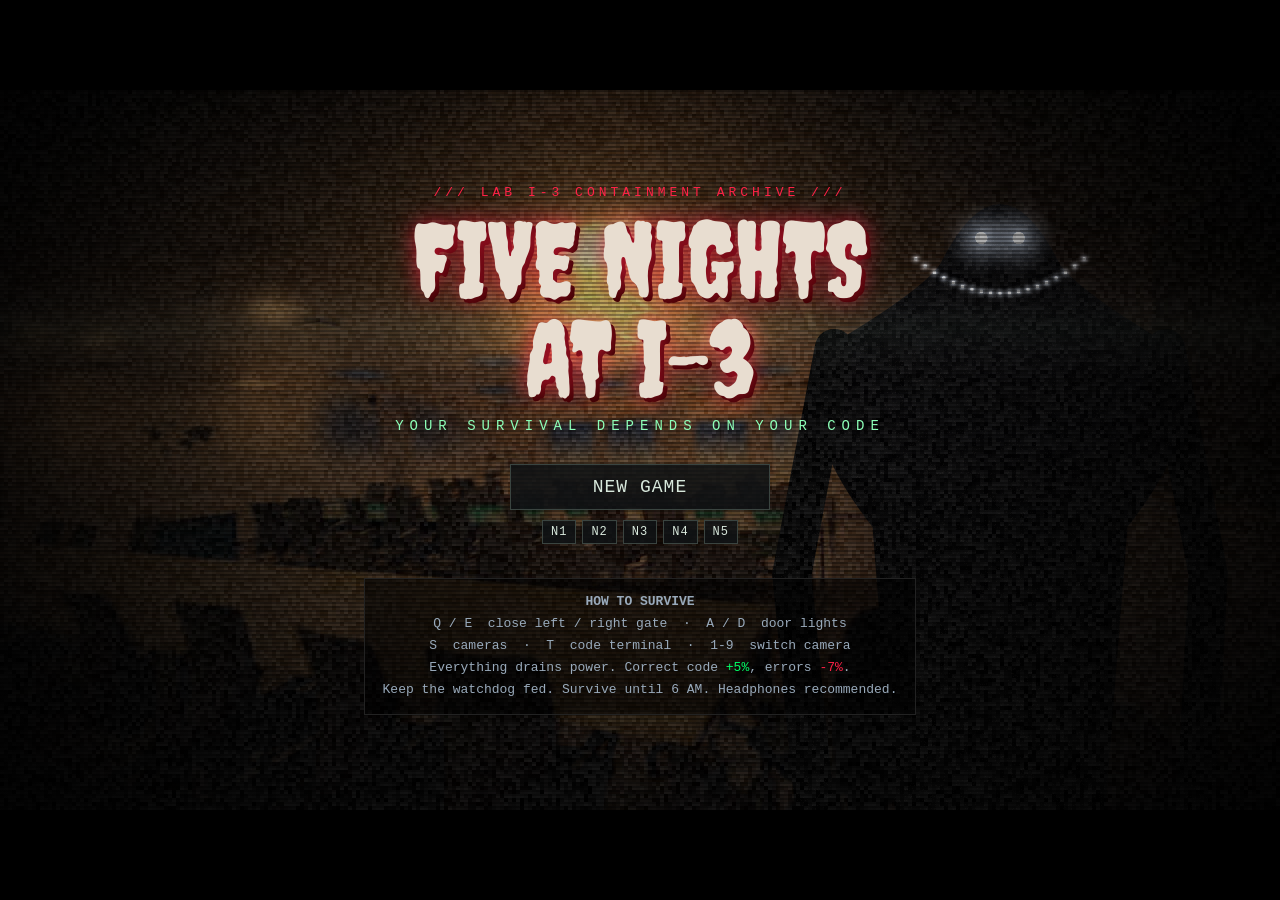
<file: game/index.html>
<!doctype html>
<html lang="en">
<head>
<meta charset="utf-8">
<meta name="viewport" content="width=device-width, initial-scale=1">
<title>Five Nights at I-3</title>
<link rel="stylesheet" href="style.css">
</head>
<body>
<div id="stage">
  <canvas id="view" width="1280" height="720"></canvas>

  <!-- ===== HUD (always on during a night) ===== -->
  <div id="hud" class="hidden">
    <div id="hud-time"><span id="clock">12 AM</span><small id="night-label">NIGHT 1</small></div>
    <div id="hud-power">
      <div>POWER <b id="power-val">100%</b></div>
      <div>USAGE <span id="usage-bars"></span></div>
    </div>
    <div id="hud-watchdog"><span>WATCHDOG</span><div class="bar"><i id="wd-fill"></i></div></div>
  </div>

  <!-- ===== Office controls ===== -->
  <div id="office-ui" class="hidden">
    <div class="door-panel left">
      <button id="btn-door-l" class="dbtn door">GATE<kbd>Q</kbd></button>
      <button id="btn-light-l" class="dbtn light">LIGHT<kbd>A</kbd></button>
    </div>
    <div class="door-panel right">
      <button id="btn-door-r" class="dbtn door">GATE<kbd>E</kbd></button>
      <button id="btn-light-r" class="dbtn light">LIGHT<kbd>D</kbd></button>
    </div>
  </div>

  <!-- bottom bar: monitor toggles -->
  <div id="bottom-bar" class="hidden">
    <button id="btn-cams" class="bar-btn">&#9650; CAMERAS <kbd>S</kbd></button>
    <button id="btn-term" class="bar-btn term">&#9650; TERMINAL <kbd>T</kbd></button>
  </div>

  <!-- ===== Camera UI ===== -->
  <div id="cam-ui" class="hidden">
    <div id="cam-label"></div>
    <div id="cam-rec"><i></i> REC</div>
    <button id="btn-strobe" class="hidden">STROBE CABINET <kbd>F</kbd></button>
    <div id="cam-map">
      <div class="map-title">LAB I-3 // CCTV</div>
      <div id="map-grid"></div>
    </div>
  </div>

  <!-- ===== Terminal / IDE ===== -->
  <div id="term" class="hidden">
    <div class="term-head">
      <span id="term-user">sentinel@lab-i3:~/cluster$</span>
      <span id="term-status"></span>
    </div>
    <div class="term-body">
      <div class="term-task">
        <div id="task-meta"></div>
        <div id="task-prompt"></div>
        <pre id="task-code"></pre>
        <div id="task-choices"></div>
        <div id="task-input-row">
          <span class="prompt-sym">&gt;</span>
          <input id="task-input" autocomplete="off" spellcheck="false" placeholder="type your fix...">
        </div>
        <div class="term-actions">
          <button id="btn-exec">EXECUTE <kbd>Ctrl+Enter</kbd></button>
          <button id="btn-skip">SKIP TICKET</button>
        </div>
        <div id="term-log"></div>
      </div>
      <div class="term-side">
        <div class="side-box wd">
          <div class="side-title">KERNEL ZERO // WATCHDOG</div>
          <div class="bar big"><i id="wd-fill-2"></i></div>
          <div class="token-row">send: <code id="hb-token"></code></div>
          <input id="hb-input" autocomplete="off" spellcheck="false" placeholder="type heartbeat + Enter">
        </div>
        <div class="side-box purge">
          <div class="side-title">CABINET SOCKET</div>
          <div id="purge-state">no interference</div>
          <div class="token-row">purge: <code id="purge-token"></code></div>
          <input id="purge-input" autocomplete="off" spellcheck="false" placeholder="type purge cmd + Enter">
        </div>
        <div class="side-hint">Correct fix: <b class="g">+5%</b> power<br>Error: <b class="r">-7%</b> power<br><br>While you type, something on the right side moves faster.</div>
      </div>
    </div>
  </div>

  <!-- ===== Tape subtitles ===== -->
  <div id="tape" class="hidden">
    <div class="tape-head">&#9679; <span id="tape-label">SENTINEL ORIENTATION LOG</span> <span id="tape-title"></span><button id="btn-tape-skip">STOP TAPE</button></div>
    <div id="tape-text"></div>
  </div>

  <!-- ===== Walk-in intro ===== -->
  <div id="walk-ui" class="hidden">
    <div id="walk-hint">W A S D to walk &middot; SHIFT to run &middot; A / D to look around</div>
    <div id="walk-prompt"></div>
    <button id="btn-walk-skip">SKIP INTRO &#9656;</button>
  </div>

  <!-- ===== Screens ===== -->
  <div id="screen-title" class="screen">
    <div class="title-wrap">
      <div class="stamp">/// LAB I-3 CONTAINMENT ARCHIVE ///</div>
      <h1>FIVE NIGHTS<br>AT I-3</h1>
      <div class="subtitle">your survival depends on your code</div>
      <div class="menu">
        <button id="btn-new">NEW GAME</button>
        <button id="btn-continue">CONTINUE <span id="continue-night"></span></button>
        <div id="night-select"></div>
      </div>
      <div class="howto">
        <b>HOW TO SURVIVE</b><br>
        Q / E &nbsp;close left / right gate &nbsp;&middot;&nbsp; A / D &nbsp;door lights<br>
        S &nbsp;cameras &nbsp;&middot;&nbsp; T &nbsp;code terminal &nbsp;&middot;&nbsp; 1-9 &nbsp;switch camera<br>
        Everything drains power. Correct code <span class="g">+5%</span>, errors <span class="r">-7%</span>.<br>
        Keep the watchdog fed. Survive until 6 AM. Headphones recommended.
      </div>
    </div>
  </div>

  <div id="screen-night" class="screen hidden">
    <div class="big-time">11:00 PM</div>
    <div id="night-intro-label">NIGHT 1</div>
  </div>

  <div id="screen-win" class="screen hidden">
    <div class="big-time win">6:00 AM</div>
    <div id="win-text"></div>
    <button id="btn-next">NEXT NIGHT</button>
    <button id="btn-menu-w">MENU</button>
  </div>

  <div id="screen-over" class="screen hidden">
    <div class="panic">KERNEL PANIC</div>
    <div id="over-text"></div>
    <pre id="over-stats"></pre>
    <button id="btn-retry">RETRY NIGHT</button>
    <button id="btn-menu-o">MENU</button>
  </div>

  <div id="click-to-start" class="screen hidden"><div>CLICK TO BEGIN SHIFT</div></div>
</div>

<script src="js/config.js"></script>
<script src="js/voices.js"></script>
<script src="js/audio.js"></script>
<script src="js/art.js"></script>
<script src="js/puzzles.js"></script>
<script src="js/game.js"></script>
</body>
</html>
</file>
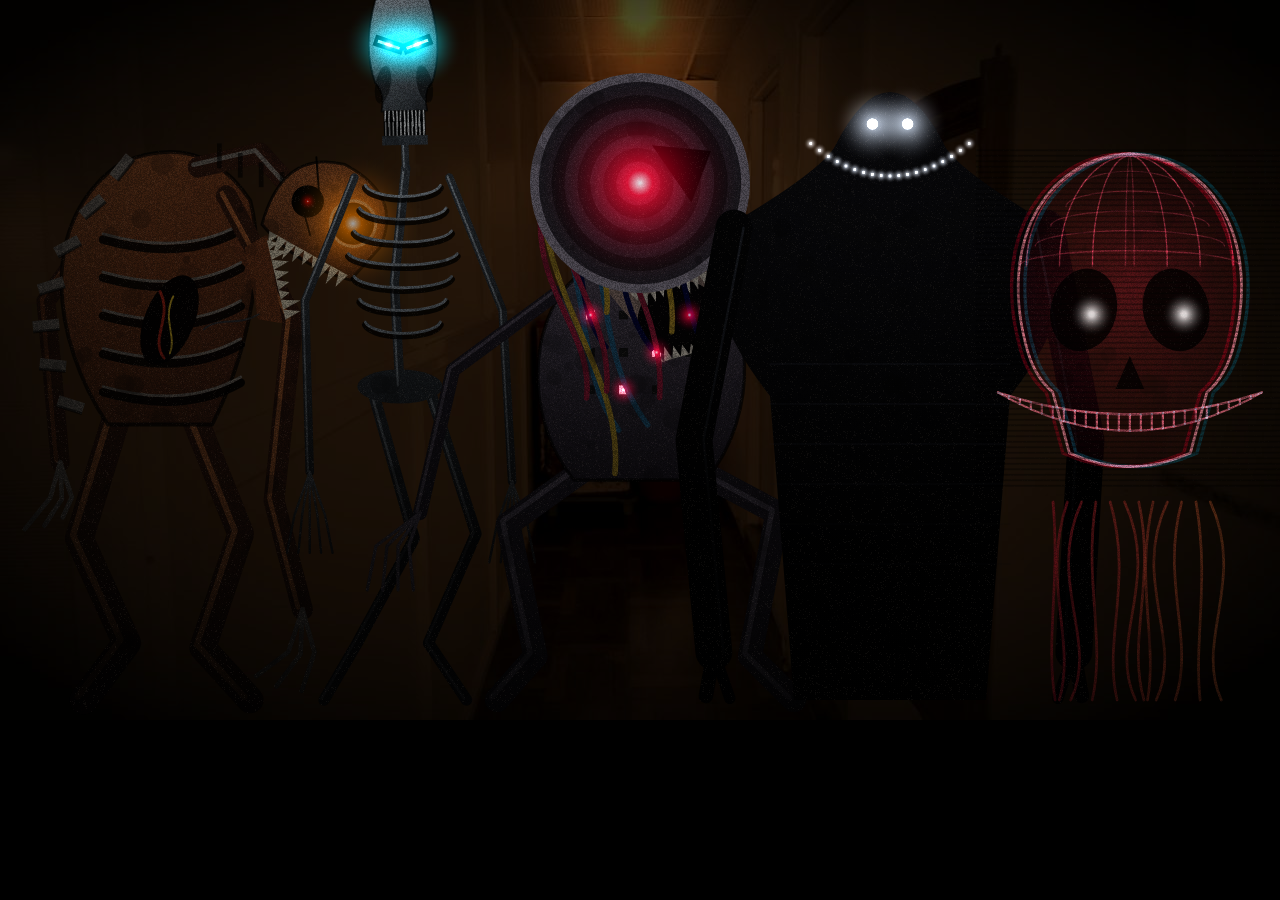
<file: game/gallery.html>
<!doctype html>
<html><head><meta charset="utf-8"><title>Robot Gallery</title>
<style>body{margin:0;background:#000}canvas{display:block;width:100vw}</style></head>
<body>
<canvas id="c" width="1280" height="720"></canvas>
<script src="js/art.js"></script>
<script>
// Dev page: ?who=rust|np|echo|deadlock|kz|all  &lit=0.6
const q = new URLSearchParams(location.search);
const who = q.get("who") || "all", lit = Number(q.get("lit") ?? 0.6);
const c = document.getElementById("c"), ctx = c.getContext("2d");
const bg = new Image(); bg.src = "assets/img/doorway_lit.jpg";
function frame(ms) {
  const t = ms / 1000;
  ctx.fillStyle = "#000"; ctx.fillRect(0, 0, 1280, 720);
  if (bg.complete) { ctx.globalAlpha = 0.5; ctx.drawImage(bg, 0, 0, 1280, 720); ctx.globalAlpha = 1; }
  if (who === "all") {
    [["rust", 160, 0.95], ["np", 400, 0.95], ["echo", 640, 1.1], ["deadlock", 890, 0.8], ["kz", 1130, 1.1]]
      .forEach(([w, x, s]) => Art.drawRobot(ctx, w, x, 700, s, { lit, t, grin: 1, power: 0.8 }));
  } else if (who === "jump") {
    Art.jumpscare(ctx, q.get("j") || "rust", t, 1);
  } else Art.drawRobot(ctx, who, 640, 715, Number(q.get("s") || 1.15), { lit, t, grin: 1, power: 0.8, pose: q.get("pose") || "stand" });
  requestAnimationFrame(frame);
}
requestAnimationFrame(frame);
</script>
</body></html>
</file>
<file: game/style.css>
@font-face {
  font-family: "Creepster";
  src: url("assets/fonts/Creepster-Regular.ttf") format("truetype");
}

:root {
  --bg: #08070c;
  --panel: rgba(10, 12, 14, 0.88);
  --line: #2c293a;
  --green: #00ff66;
  --red: #ff2247;
  --cyan: #00e5ff;
  --amber: #ff9900;
  --text: #d8e8dc;
  --mono: "Consolas", "Courier New", monospace;
}

* { box-sizing: border-box; }
html, body {
  margin: 0; height: 100%; background: #000; overflow: hidden;
  color: var(--text); font-family: var(--mono);
  user-select: none;
}

#stage {
  position: absolute; left: 50%; top: 50%;
  width: 1280px; height: 720px;
  transform-origin: 0 0;
  background: var(--bg);
  overflow: hidden;
}
#stage.shake { animation: shake 0.08s infinite; }
@keyframes shake {
  0% { translate: 0 0; } 25% { translate: -14px 9px; } 50% { translate: 11px -12px; }
  75% { translate: -9px -6px; } 100% { translate: 13px 10px; }
}

canvas#view { position: absolute; inset: 0; width: 1280px; height: 720px; display: block; }

.hidden { display: none !important; }
kbd {
  font-family: var(--mono); font-size: 10px; opacity: 0.6; margin-left: 6px;
  border: 1px solid currentColor; padding: 0 4px; border-radius: 2px;
}
button {
  font-family: var(--mono); cursor: pointer; color: var(--text);
  background: rgba(15, 18, 20, 0.85); border: 1px solid #3a4440;
  padding: 8px 12px; font-size: 13px; letter-spacing: 1px;
}
button:hover { border-color: var(--green); color: #fff; }
.g { color: var(--green); } .r { color: var(--red); }

/* ---------- HUD ---------- */
#hud { position: absolute; inset: 0; pointer-events: none; }
#hud-time { position: absolute; right: 28px; top: 18px; text-align: right; font-size: 34px; color: #e8f0ea; text-shadow: 0 0 8px #000; }
#hud-time small { display: block; font-size: 14px; color: #9aa; letter-spacing: 3px; }
#hud-power { position: absolute; left: 24px; bottom: 76px; font-size: 16px; text-shadow: 0 0 6px #000; line-height: 1.6; }
#hud-power b { font-size: 22px; color: var(--green); }
#hud-power b.low { color: var(--red); animation: blink 0.6s infinite; }
#usage-bars i { display: inline-block; width: 10px; height: 16px; margin-right: 3px; vertical-align: middle; background: var(--green); }
#usage-bars i.y { background: #e7d000; } #usage-bars i.r { background: var(--red); }
#hud-watchdog { position: absolute; left: 24px; top: 20px; font-size: 12px; letter-spacing: 2px; color: #ff6b7f; }
.bar { width: 200px; height: 10px; border: 1px solid #5a2030; margin-top: 4px; background: #150608; }
.bar i { display: block; height: 100%; width: 0; background: linear-gradient(90deg, #801020, var(--red)); }
.bar.big { width: 100%; height: 16px; }
.bar.hot i { animation: blink 0.25s infinite; }
@keyframes blink { 50% { opacity: 0.3; } }

/* ---------- Office ---------- */
.door-panel { position: absolute; top: 300px; display: flex; flex-direction: column; gap: 10px; }
.door-panel.left { left: 268px; }
.door-panel.right { right: 268px; }
.dbtn { width: 86px; padding: 12px 0; font-weight: bold; border-width: 2px; }
.dbtn.door { background: #2a0a0e; border-color: #6b1a24; color: #ff8090; }
.dbtn.door.on { background: var(--red); color: #fff; box-shadow: 0 0 18px var(--red); }
.dbtn.light { background: #1d1a0c; border-color: #6b5e1a; color: #ffe27a; }
.dbtn.light.on { background: #fff4b0; color: #222; box-shadow: 0 0 22px #fff4b0; }
.dbtn:disabled { opacity: 0.25; box-shadow: none; }

#bottom-bar { position: absolute; bottom: 12px; left: 0; right: 0; display: flex; justify-content: center; gap: 24px; }
.bar-btn { width: 300px; padding: 10px; background: rgba(0, 40, 20, 0.6); border-color: #1d6b3d; color: #8dffb8; }
.bar-btn.term { background: rgba(40, 0, 10, 0.55); border-color: #6b1d2c; color: #ff9aa9; }
.bar-btn.active { background: #1d6b3d; color: #fff; }
.bar-btn.term.active { background: #7a1426; }

/* ---------- Cameras ---------- */
#cam-label { position: absolute; left: 30px; top: 60px; font-size: 26px; color: #fff; text-shadow: 0 0 6px #000; letter-spacing: 2px; }
#cam-rec { position: absolute; left: 32px; top: 100px; font-size: 14px; color: #fff; }
#cam-rec i { display: inline-block; width: 12px; height: 12px; border-radius: 50%; background: var(--red); animation: blink 1s infinite; vertical-align: middle; }
#btn-strobe { position: absolute; left: 30px; top: 140px; border-color: var(--cyan); color: var(--cyan); }
#cam-map { position: absolute; right: 22px; bottom: 76px; width: 330px; padding: 10px; background: rgba(0, 10, 6, 0.75); border: 1px solid #1d4b33; }
.map-title { font-size: 11px; color: #6fae8a; letter-spacing: 2px; margin-bottom: 8px; }
#map-grid { position: relative; height: 230px; }
#map-grid .room { position: absolute; border: 1px solid #2f6b4a; font-size: 10px; color: #8dc9a6; display: flex; align-items: center; justify-content: center; text-align: center; padding: 0; background: rgba(0, 30, 15, 0.6); }
#map-grid .room.active { background: #1e8a50; color: #fff; border-color: #6fffaa; }
#map-grid .room.dead { color: #555; text-decoration: line-through; }
#map-grid .you { position: absolute; font-size: 10px; color: var(--amber); border: 1px dashed var(--amber); display: flex; align-items: center; justify-content: center; }

/* ---------- Terminal ---------- */
#term { position: absolute; left: 70px; right: 70px; top: 54px; bottom: 66px; background: rgba(2, 8, 4, 0.96); border: 1px solid #1d6b3d; box-shadow: 0 0 40px rgba(0, 255, 102, 0.12), inset 0 0 80px rgba(0, 0, 0, 0.9); display: flex; flex-direction: column; }
.term-head { display: flex; justify-content: space-between; padding: 8px 14px; border-bottom: 1px solid #1d6b3d; color: #6fae8a; font-size: 13px; }
.term-body { flex: 1; display: flex; min-height: 0; }
.term-task { flex: 1; padding: 14px 18px; overflow: auto; color: #b8ffd0; }
.term-side { width: 300px; border-left: 1px solid #1d4b33; padding: 12px; display: flex; flex-direction: column; gap: 12px; font-size: 12px; }
#task-meta { font-size: 12px; color: #6fae8a; letter-spacing: 1px; margin-bottom: 6px; }
#task-prompt { font-size: 15px; color: #e6fff0; margin-bottom: 8px; line-height: 1.4; }
#task-code { background: #010402; border: 1px solid #143222; padding: 12px; font-size: 15px; line-height: 1.45; color: var(--green); margin: 0 0 10px; white-space: pre; overflow: auto; text-shadow: 0 0 4px rgba(0, 255, 102, 0.4); }
#task-code .bad { background: rgba(255, 34, 71, 0.18); }
#task-choices { display: grid; grid-template-columns: 1fr 1fr; gap: 8px; margin-bottom: 8px; }
#task-choices button { text-align: left; font-size: 14px; color: #b8ffd0; border-color: #1d4b33; white-space: pre; }
#task-choices button.sel { background: #13502d; border-color: var(--green); color: #fff; }
#task-input-row { display: flex; align-items: center; gap: 8px; margin-bottom: 8px; }
.prompt-sym { color: var(--green); font-size: 18px; }
input { font-family: var(--mono); font-size: 15px; background: #000; color: var(--green); border: 1px solid #1d6b3d; padding: 8px; width: 100%; outline: none; }
input:focus { border-color: var(--green); box-shadow: 0 0 8px rgba(0, 255, 102, 0.3); }
.term-actions { display: flex; gap: 10px; }
#btn-exec { border-color: var(--green); color: var(--green); }
#term-log { margin-top: 10px; font-size: 13px; min-height: 40px; }
#term-log .ok { color: var(--green); } #term-log .err { color: var(--red); }
.side-box { border: 1px solid #1d4b33; padding: 8px; display: flex; flex-direction: column; gap: 6px; }
.side-box.wd { border-color: #5a2030; }
.side-title { letter-spacing: 1px; color: #ff8a9a; }
.purge .side-title { color: var(--cyan); }
.token-row code { color: #fff; background: #222; padding: 1px 6px; font-size: 13px; }
#purge-state.alert { color: var(--red); animation: blink 0.5s infinite; }
.side-hint { color: #6f8a7a; line-height: 1.5; }
#term.scrambled #task-code, #term.scrambled #task-prompt { animation: jitter 0.15s infinite; }
@keyframes jitter { 50% { transform: translateX(3px); filter: hue-rotate(90deg); } }

/* ---------- Tape ---------- */
#tape { position: absolute; left: 330px; right: 330px; top: 70px; background: rgba(0, 0, 0, 0.78); border: 1px solid #333; padding: 10px 14px; font-size: 14px; line-height: 1.5; pointer-events: auto; }
.tape-head { font-size: 11px; color: var(--red); letter-spacing: 2px; margin-bottom: 6px; display: flex; gap: 8px; align-items: center; }
.tape-head button { margin-left: auto; padding: 2px 8px; font-size: 10px; }
#tape-text { color: #ddd; font-style: italic; min-height: 66px; }
#tape.phone { border-color: var(--cyan); box-shadow: 0 0 24px rgba(0, 229, 255, 0.25); animation: ringpulse 1s infinite; }
#tape.phone .tape-head { color: var(--cyan); }
@keyframes ringpulse { 50% { box-shadow: 0 0 6px rgba(0, 229, 255, 0.1); } }

/* ---------- Walk-in intro ---------- */
#walk-ui { position: absolute; inset: 0; pointer-events: none; }
#walk-hint { position: absolute; left: 0; right: 0; bottom: 120px; text-align: center; font-size: 16px; letter-spacing: 3px; color: #e8f0ea; text-shadow: 0 0 8px #000; animation: blink 1.6s infinite; }
#walk-prompt { position: absolute; left: 0; right: 0; bottom: 160px; text-align: center; font-family: "Creepster", cursive; font-size: 40px; color: #ff4060; text-shadow: 0 0 18px #ff0030; }
#btn-walk-skip { position: absolute; right: 24px; top: 24px; pointer-events: auto; font-size: 12px; opacity: 0.7; }

/* ---------- Screens ---------- */
.screen { position: absolute; inset: 0; display: flex; flex-direction: column; align-items: center; justify-content: center; background: rgba(0, 0, 0, 0.82); z-index: 10; gap: 14px; text-align: center; }
#screen-title { background: transparent; }
.title-wrap { display: flex; flex-direction: column; align-items: center; gap: 10px; }
.stamp { color: var(--red); letter-spacing: 4px; font-size: 13px; }
h1 { font-family: "Creepster", cursive; font-weight: normal; font-size: 104px; line-height: 0.95; margin: 0; color: #e8ddd0; text-shadow: 0 0 22px rgba(255, 34, 71, 0.65), 4px 4px 0 #300; animation: titleflick 4s infinite; }
@keyframes titleflick { 0%, 91%, 95%, 100% { opacity: 1; } 92% { opacity: 0.2; } 94% { opacity: 0.7; transform: translateX(3px); } }
.subtitle { color: #8dffb8; letter-spacing: 6px; font-size: 14px; text-transform: uppercase; }
.menu { display: flex; flex-direction: column; gap: 10px; margin-top: 20px; align-items: center; }
.menu > button { width: 260px; font-size: 18px; padding: 12px; }
#night-select { display: flex; gap: 6px; }
#night-select button { font-size: 12px; padding: 4px 8px; }
.howto { margin-top: 24px; font-size: 13px; color: #9ab; line-height: 1.7; background: rgba(0, 0, 0, 0.55); padding: 12px 18px; border: 1px solid #222; }
.big-time { font-family: "Creepster", cursive; font-size: 120px; color: #eee; }
.big-time.win { color: var(--green); text-shadow: 0 0 30px var(--green); }
#night-intro-label { font-size: 30px; letter-spacing: 10px; color: #aaa; }
.panic { font-family: "Creepster", cursive; font-size: 110px; color: var(--red); text-shadow: 0 0 30px var(--red); animation: titleflick 2s infinite; }
#over-text, #win-text { font-size: 18px; max-width: 760px; line-height: 1.5; }
#over-stats { color: #aaa; font-size: 13px; text-align: left; }
#screen-over button, #screen-win button { width: 220px; }
#click-to-start div { font-size: 28px; letter-spacing: 6px; animation: blink 1.4s infinite; }
</file>
